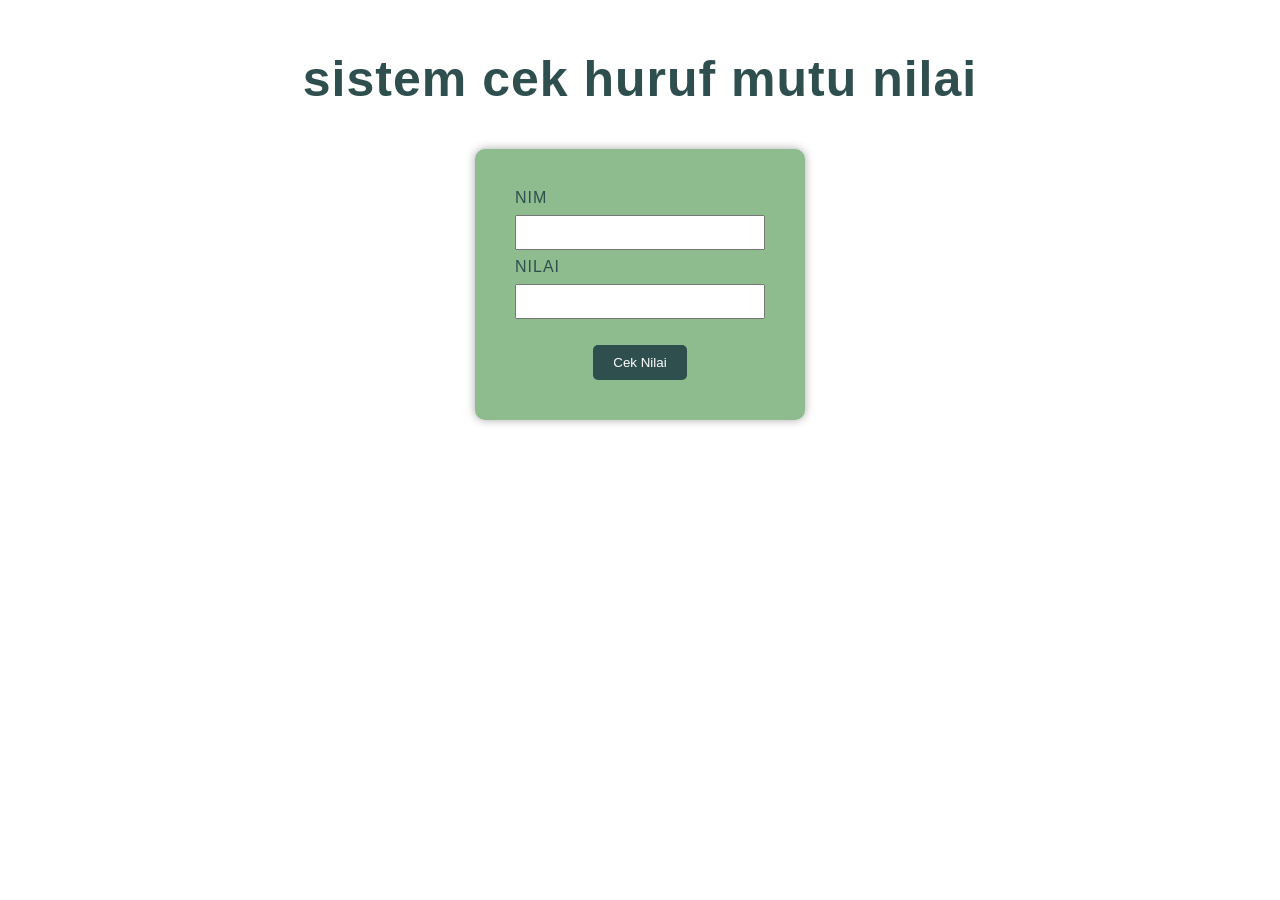
<file: index.html>
<html>
    <head>
        <title>
            Sistem java script sederhana
        </title>
        <link rel="stylesheet" href="style.css" >
    </head>
        <body>
            <h2>sistem cek huruf mutu nilai</h2>

            <form>
                NIM<br> 
                <input type="text" id="nim"><br>

                NILAI<br> 
                <input type="number" id="nilai">
                <br><br>
                <button type="button" onclick="cekNilai()">Cek Nilai</button>
            </form>

                <p id="hasil"></p>

            <script>
                function cekNilai() {

                    var nim = document.getElementById("nim").value;
                    var nilai = document.getElementById("nilai").value;
                    var huruf;

                    if (nilai < 0 || nilai > 100) {
                        huruf = "Nilai tidak valid!";
                    }
                    else if (nilai >= 80){
                        huruf = "A";
                    }
                    else if (nilai >= 70){
                        huruf = "B";
                    }
                    else if (nilai >= 60){
                        huruf = "C";
                    }
                    else if (nilai >= 50){
                        huruf = "D";
                    }
                    else {
                        huruf = "E";
                    }
                    document.getElementById("hasil").innerHTML = "NIM: " + nim + "<br>Huruf Mutu: " + huruf;
                }
            </script>
        </body>
    
</html>
</file>
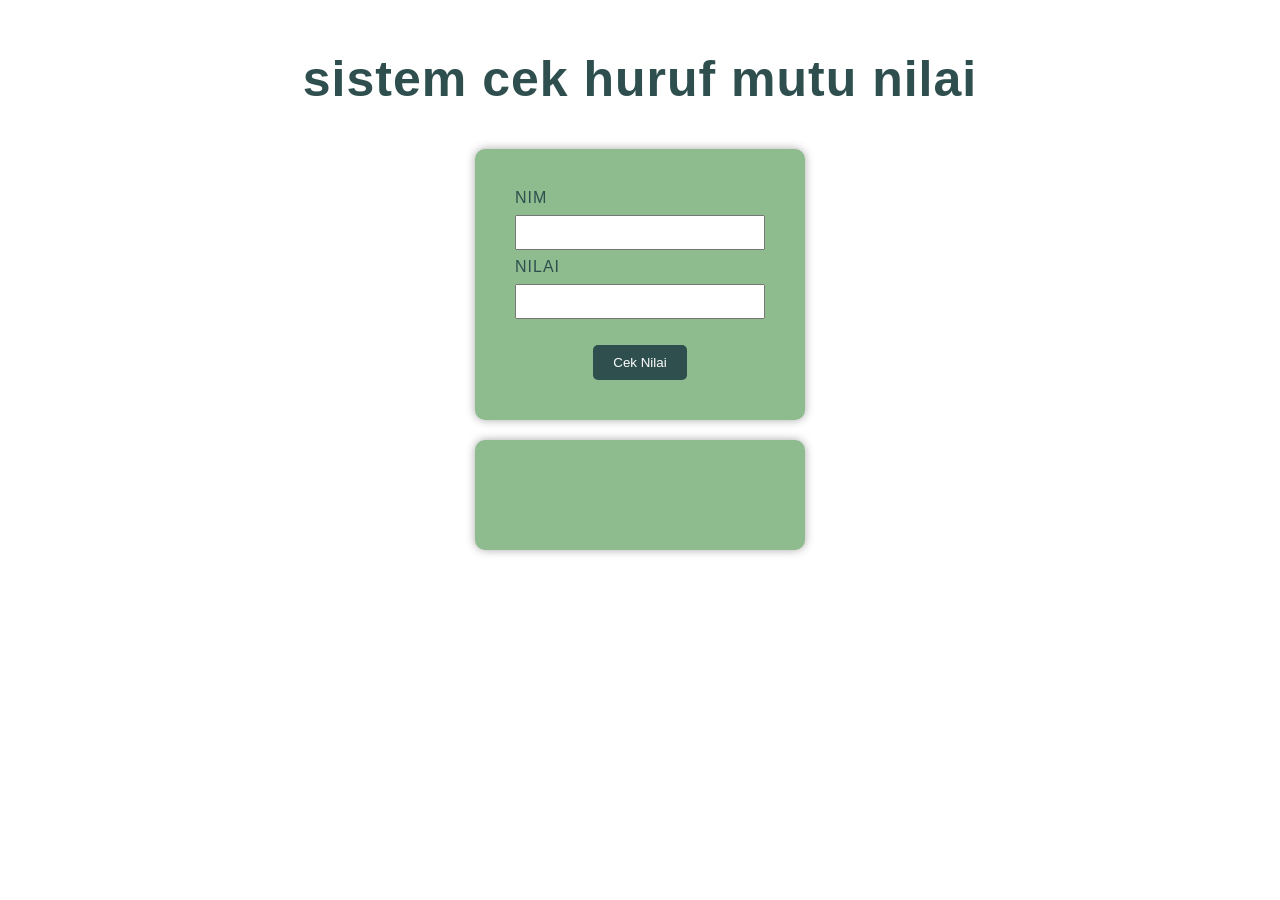
<file: Tugas-3/index.html>
<html>
    <head>
        <title>
            Sistem java script sederhana
        </title>
        <link rel="stylesheet" href="style.css" >
    </head>
        <body>
            <h2>sistem cek huruf mutu nilai</h2>

            <form>
                NIM<br> 
                <input type="text" id="nim"><br>

                NILAI<br> 
                <input type="number" id="nilai">
                <br><br>
                <button type="button" onclick="cekNilai()">Cek Nilai</button>
            </form>

                <p id="hasil"></p>

            <script>
                function cekNilai() {

                    var nim = document.getElementById("nim").value;
                    var nilai = document.getElementById("nilai").value;
                    var huruf;

                    if (nilai < 0 || nilai > 100) {
                        huruf = "Nilai tidak valid!";
                    }
                    else if (nilai >= 80){
                        huruf = "A";
                    }
                    else if (nilai >= 70){
                        huruf = "B";
                    }
                    else if (nilai >= 60){
                        huruf = "C";
                    }
                    else if (nilai >= 50){
                        huruf = "D";
                    }
                    else {
                        huruf = "E";
                    }
                    document.getElementById("hasil").innerHTML = "NIM: " + nim + "<br>HURUF MUTU: " + huruf;
                }
            </script>
        </body>
    
</html>
</file>
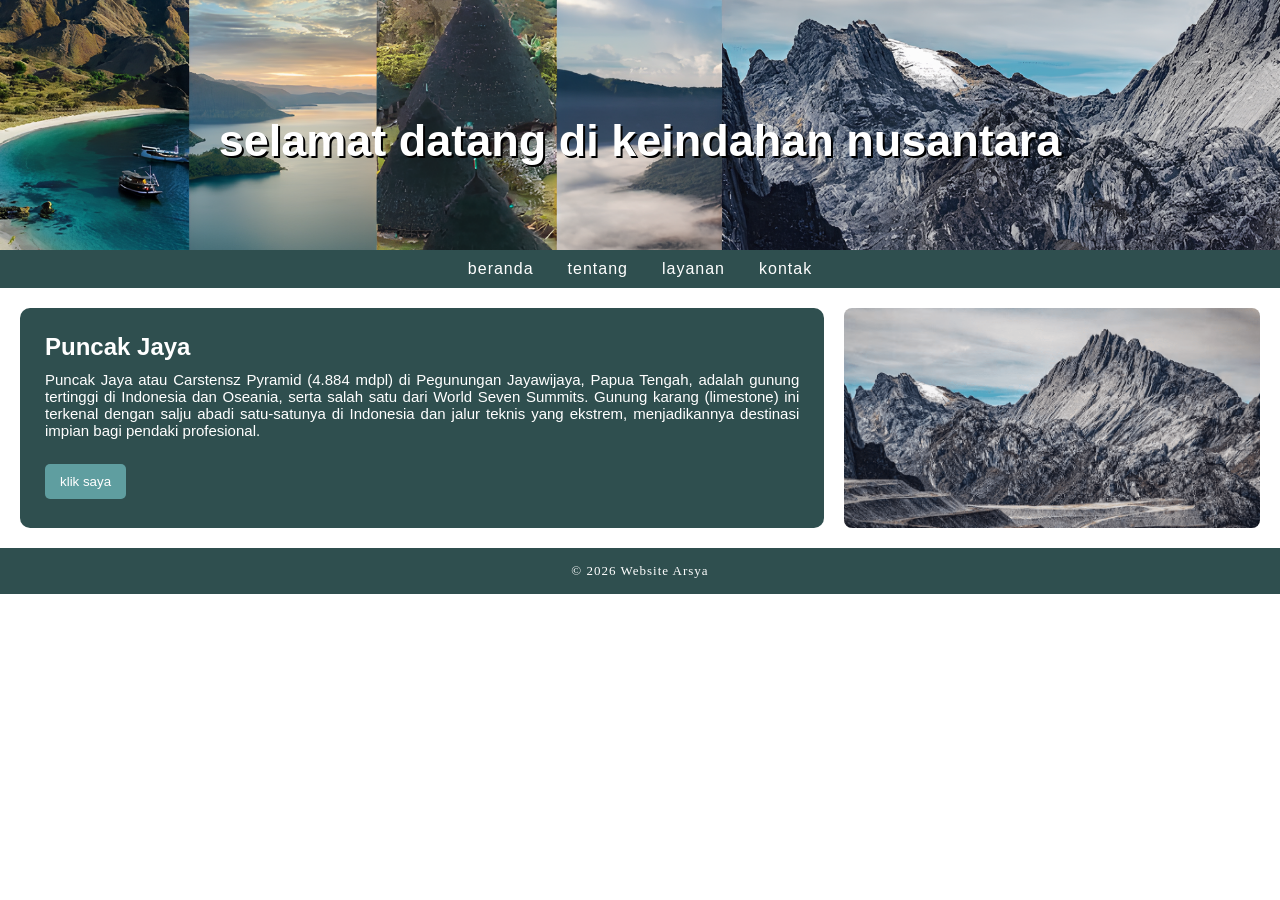
<file: Tugas-2/Tugas-3.html>
<html>
    <head>
        <title>Halaman Website Saya</title>
        <link rel="stylesheet" href="style.css">
        
    </head>
    <body>
            <div class="hero">
                <h1>selamat datang di keindahan nusantara</h1>
            </div>
        
        <nav> 
            <ul>
                <li><a href="#">beranda</a></li>
                <li><a href="#">tentang</a></li>
                <li><a href="#">layanan</a></li>
                <li><a href="#">kontak</a></li>
            </ul>
        </nav>

        <div class="container">
            <section class="content">
                <h2 class="judul-deskripsi">Puncak Jaya</h2>
                <p class="deskripsi">Puncak Jaya atau Carstensz Pyramid (4.884 mdpl) di Pegunungan Jayawijaya, Papua Tengah, adalah gunung tertinggi di Indonesia dan Oseania, serta salah satu dari World Seven Summits. Gunung karang (limestone) ini terkenal dengan salju abadi satu-satunya di Indonesia dan jalur teknis yang ekstrem, menjadikannya destinasi impian bagi pendaki profesional.</p>
                <button class="btn">klik saya</button>
            </section>
            <aside class="sidebar">
                <img src="img.png">
            </aside>
        </div>
        
        <footer class="footer">
            <div class="footer-container">
                <p>© 2026 Website Arsya</p>
            </div>
        </footer>
    </body>
</html>
</file>
<file: style.css>
h2{
    justify-content: center;
    align-items: center;
    display: flex;
    color: darkslategrey;
    font-size: 50px;
    font-family: Arial, Helvetica, sans-serif;
    font-feature-settings: "smcp", "zero";
    letter-spacing: 0,5px;
    border-radius: 10px;
}
body{
    font-family: Arial, Helvetica, sans-serif;
    display: flex;
    flex-direction: column;
    color: darkslategray;
    font-feature-settings: "smcp", "zero";
    letter-spacing: 1px;
}

form{
    background-color: darkseagreen;
    width: 250px;
    margin: auto;
    padding: 40px;
    border-radius: 10px;
    box-shadow: 0px 0px 10px darkgray;
}

input{
    width: 100%;
    padding: 8px;
    margin: 8px 0;
}

button{
    padding: 10px 20px;
    background-color: darkslategray;
    color: white;
    border: none;
    border-radius: 5px;
    display: flex;
    margin: auto;
}

button:hover{
    background-color: darkolivegreen;
    cursor: pointer;
}

#hasil{
    margin-top: 15px;
    font-weight: bold;
}
</file>
<file: Tugas-3/style.css>
h2{
    justify-content: center;
    align-items: center;
    display: flex;
    color: darkslategrey;
    font-size: 50px;
    font-family: Arial, Helvetica, sans-serif;
    font-feature-settings: "smcp", "zero";
    letter-spacing: 0,5px;
    border-radius: 10px;
}
body{
    font-family: Arial, Helvetica, sans-serif;
    display: flex;
    flex-direction: column;
    color: darkslategray;
    font-feature-settings: "smcp", "zero";
    letter-spacing: 1px;
}

form{
    background-color: darkseagreen;
    width: 250px;
    margin: auto;
    padding: 40px;
    border-radius: 10px;
    box-shadow: 0px 0px 10px darkgray;
}

input{
    width: 100%;
    padding: 8px;
    margin: 8px 0;
}

button{
    padding: 10px 20px;
    background-color: darkslategray;
    color: white;
    border: none;
    border-radius: 5px;
    display: flex;
    margin: auto;
}

button:hover{
    background-color: darkolivegreen;
    cursor: pointer;
}

#hasil{
    font-weight: bold;
    background-color: darkseagreen;
    width: 250px;
    margin: auto;
    padding: 40px;
    border-radius: 10px;
    box-shadow: 0px 0px 10px darkgray;
    margin-top: 20px;
    color: white;
    height: 30px;
}
</file>
<file: Tugas-2/style.css>
*{
    margin: 0;
    padding: 0;
    box-sizing: border-box;
}

.hero {
    width: 100%;
    height: 250px;
    background-image: url("cover.png");
    background-size: cover;
    background-position: center;
    background-repeat: no-repeat;
}

h1 {
    justify-content: center;
    align-items: center;
    display: flex;
    padding: 115px;
    color: white;
    font-size: 45px;
    text-shadow: 2px 2px 0 black;
    font-family: Arial, Helvetica, sans-serif;
    font-feature-settings: "smcp", "zero";
    letter-spacing: 0,5px;
}

nav {
    background-color: darkslategrey;
    padding: 10px;
    text-align: center;
}

nav ul li {
    display: inline;
    margin: 0 15px;
}

nav ul li a {
    color:white;
    text-decoration: none;
    font-family: Arial, Helvetica, sans-serif;
    font-feature-settings: "smcp", "zero";
    letter-spacing: 1px;
}

.container {
    display: flex;
    justify-content: space-between;
    padding: 20px;
    margin: auto;
}

.content {
    flex: 2;
    padding: 20px;
    background-color: darkslategrey;
    color: white;
    border-radius: 10px;
}

.judul-deskripsi {
    font-family: 'Segoe UI', Tahoma, Geneva, Verdana, sans-serif;
    font-feature-settings: "smcp", "zero";
    padding: 5px;
}
.deskripsi {
    font-family: 'Poppins', sans-serif;
    letter-spacing: 0,5px;
    text-align: justify;
    font-size: 15px;
    padding: 5px;
}

.sidebar {
    flex: 1;
    color: white;
    border-radius: 8px;
    margin-left: 20px;

}
.sidebar img {
    height: 220px;
    border-radius: 8px;
    margin: auto;
}

.footer {
    background-color: darkslategrey;
    color: white;
    padding: 15px 0;
}

.footer-container {
    max-width: 1200px;
    margin: auto;
    text-align: center;
    font-size: 13px;
    letter-spacing: 1px;
}

.btn {
    display: inline-block;
    padding: 10px 15px;
    background-color: cadetblue;
    color: white;
    text-decoration: none;
    border-radius: 5px;
    margin: 5px;
    margin-top: 20px;
    border: none;
    cursor: pointer;
    transition: background-color 0.3s ease-in-out, transform 0.2s ease-in-out;
}

.btn:hover {
    background-color: mediumturquoise;
    transform: scale(1.1);
}
</file>
